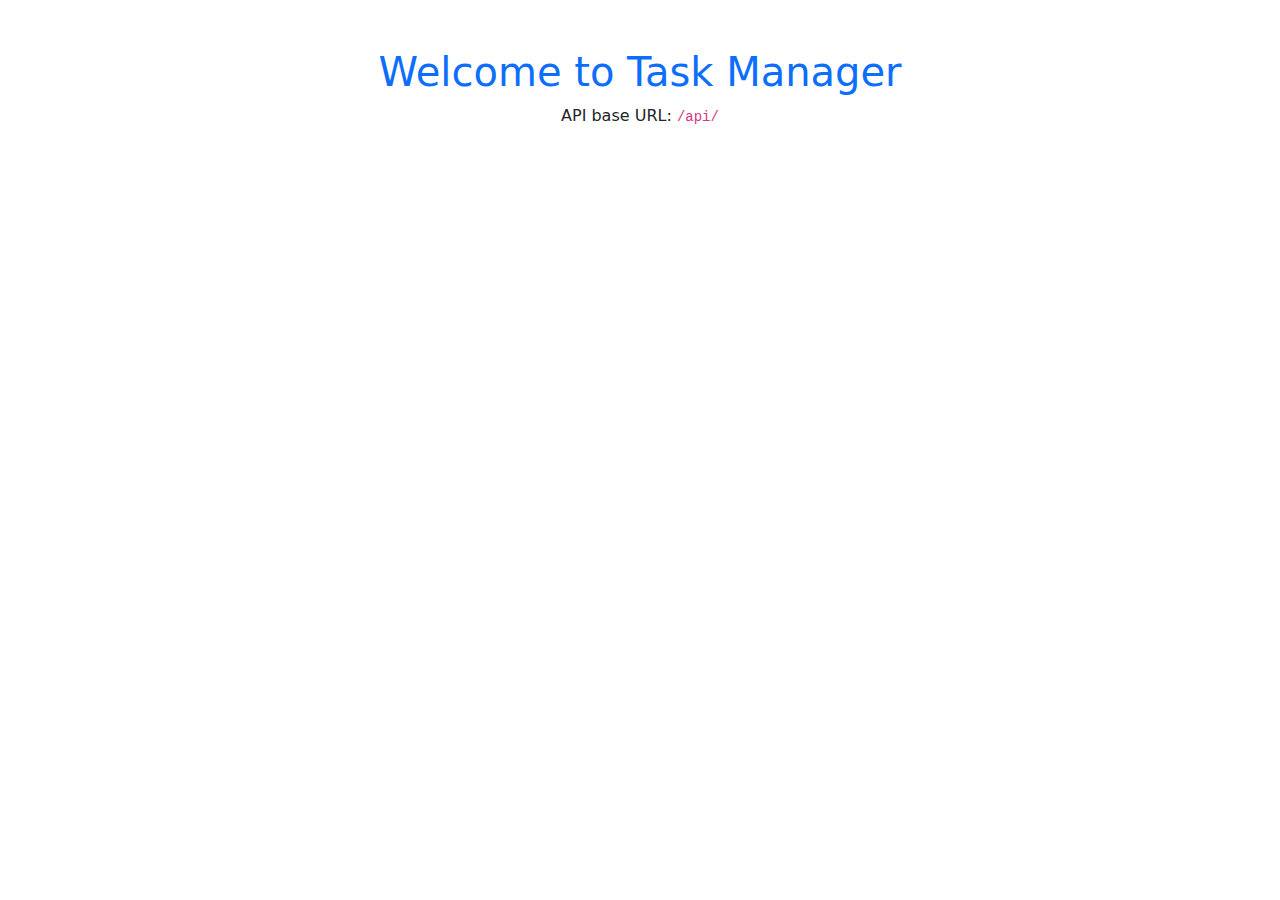
<file: tasks/templates/index.html>
<!DOCTYPE html>
<html>
<head>
    <title>Task Manager</title>
    <link href="https://cdn.jsdelivr.net/npm/bootstrap@5.3.0/dist/css/bootstrap.min.css" rel="stylesheet">
</head>
<body class="container mt-5">
    <h1 class="text-center text-primary">Welcome to Task Manager</h1>
    <p class="text-center">API base URL: <code>/api/</code></p>
</body>
</html>
</file>
